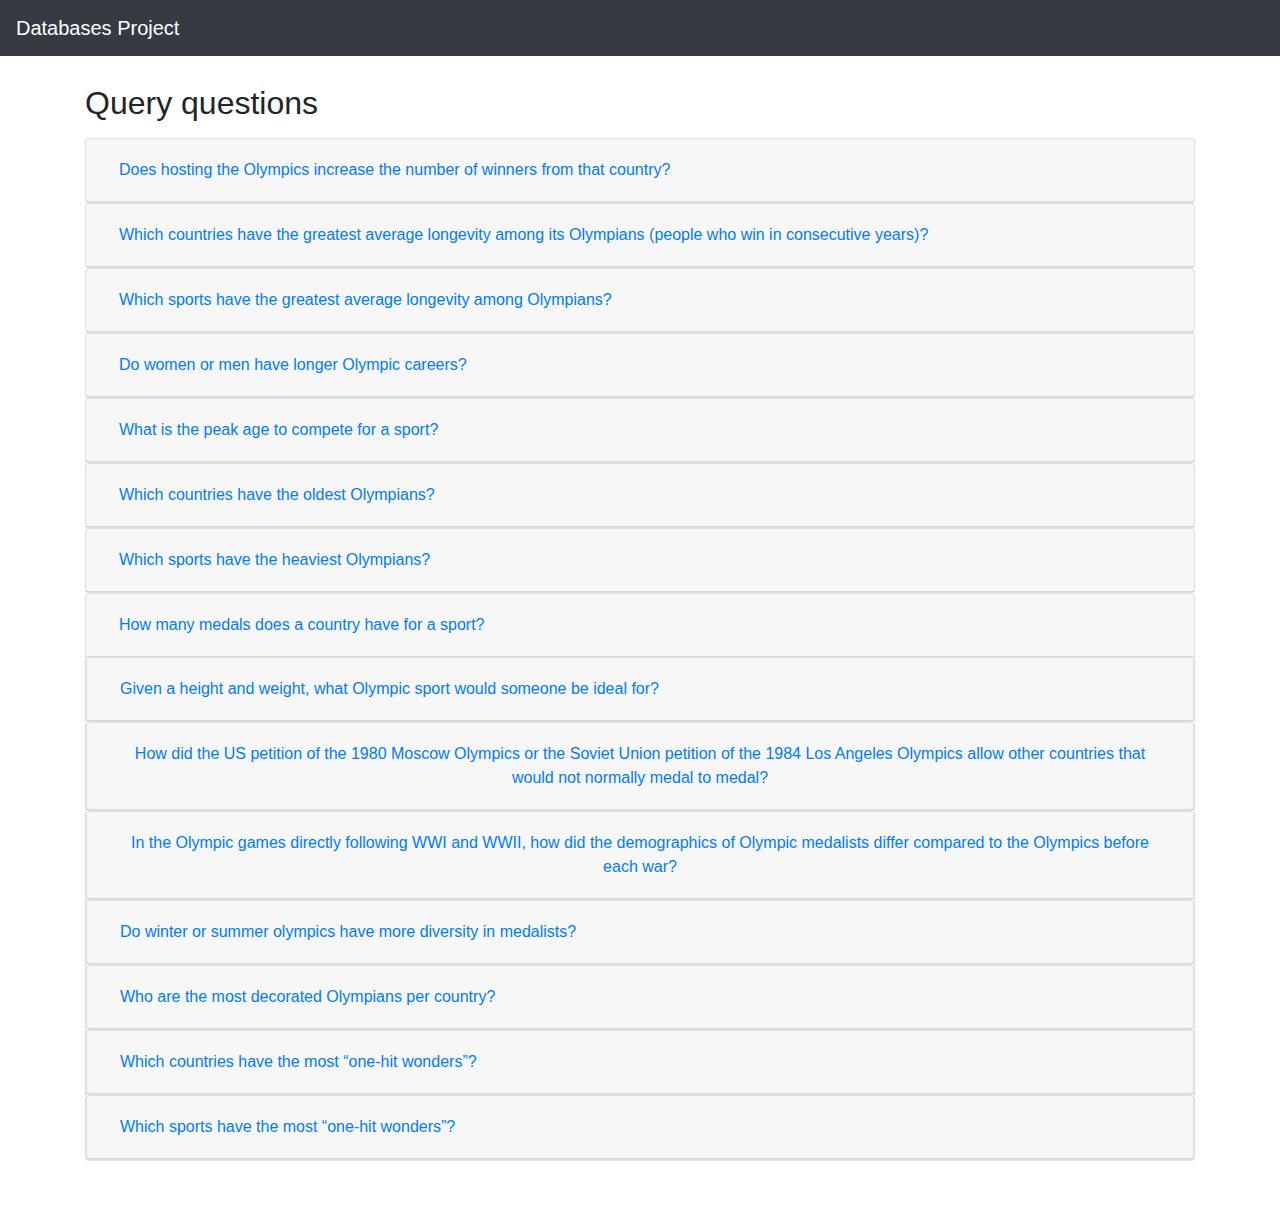
<file: dlu11_nmarti46.html>
<!doctype html>
<html lang="en">

<head>
  <title>Databases Project Phase D</title>

  <!-- Required meta tags -->
  <meta charset="utf-8">
  <meta name="viewport" content="width=device-width, initial-scale=1, shrink-to-fit=no">

  <!-- Bootstrap CSS -->
  <link rel="stylesheet" href="https://stackpath.bootstrapcdn.com/bootstrap/4.4.1/css/bootstrap.min.css"
    crossorigin="anonymous">
  <link rel="stylesheet" href="styles.css">

</head>

<body>
  <header>
    <!-- Fixed navbar -->
    <nav class="navbar navbar-expand-md navbar-dark fixed-top bg-dark">
      <a class="navbar-brand" href="">Databases Project</a>
    </nav>
  </header>

  <main role="main" class="flex-shrink-0">
    <div class="container">
      <h2 class="mt-4">Query questions</h2>
      <div id="accordion" class="mt-3 mb-5">
        <div class="card">
          <div class="card-header" id="headingOne">
            <h5 class="mb-0">
              <button class="btn btn-link" data-toggle="collapse" data-target="#collapseOne" aria-expanded="true"
                aria-controls="collapseOne" onclick="addGames()">
                Does hosting the Olympics increase the number of winners from that country?
              </button>
            </h5>
          </div>
          <div id="collapseOne" class="collapse" aria-labelledby="headingOne" data-parent="#accordion">
            <div class="card-body">
              <form class="lead mb-3" action="show_raw_scores.php" method="post">
              <h4>Select Olympic game</h4>
              <select class="browser-default custom-select col-md-3 game" id="game" onchange="checkGames()" required></select>
              <br>
              <button class="btn btn-primary mt-3" type="submit">Submit</button>
              </form>
            </div>
          </div>
        </div>
        <div class="card">
          <div class="card-header" id="headingTwo">
            <h5 class="mb-0">
              <button class="btn btn-link collapsed" data-toggle="collapse" data-target="#collapseTwo"
                aria-expanded="false" aria-controls="collapseTwo" onclick="addSports()">
                Which countries have the greatest average longevity among its Olympians (people who win in consecutive
                years)?
              </button>
            </h5>
          </div>
          <div id="collapseTwo" class="collapse" aria-labelledby="headingTwo" data-parent="#accordion">
            <div class="card-body">
              <form class="lead mb-3" action="show_raw_scores.php" method="post">
                <select class="browser-default custom-select col-md-2" id="season">
                  <option>Select season</option>
                  <option value="S">Summer</option>
                  <option value="W">Winter</option>
                </select>
                <select class="browser-default custom-select col-md-3 sport" onchange="addEvents(this.options[this.selectedIndex].text)">
                  <option>Select sport</option>
                </select>
                <select class="browser-default custom-select col-md-4 event">
                  <option>Select event</option>
                </select>
                <select class="browser-default custom-select col-md-2" id="gender">
                  <option>Select gender</option>
                  <option value="M">Male</option>
                  <option value="F">Female</option>
                </select>
                <br>
                <button class="btn btn-primary mt-3" type="submit">Submit</button>
              </form>
            </div>
          </div>
        </div>
        <div class="card">
          <div class="card-header" id="headingThree">
            <h5 class="mb-0">
              <button class="btn btn-link collapsed" data-toggle="collapse" data-target="#collapseThree"
                aria-expanded="false" aria-controls="collapseThree" onclick="addCountries()">
                Which sports have the greatest average longevity among Olympians?
              </button>
            </h5>
          </div>
          <div id="collapseThree" class="collapse" aria-labelledby="headingThree" data-parent="#accordion">
            <div class="card-body">
              <form class="lead mb-3" action="show_raw_scores.php" method="post">
                <select class="browser-default custom-select col-md-2" id="season">
                  <option>Select season</option>
                  <option value="S">Summer</option>
                  <option value="W">Winter</option>
                </select>
                <select class="browser-default custom-select col-md-2" id="gender">
                  <option>Select gender</option>
                  <option value="M">Male</option>
                  <option value="F">Female</option>
                </select>
                <select class="browser-default custom-select col-md-2 country">
                  <option>Select country</option>
                </select>
                <br>
                <button class="btn btn-primary mt-3" type="submit">Submit</button>
              </form>
            </div>
          </div>
        </div>
        <div class="card">
          <div class="card-header" id="headingFour">
            <h5 class="mb-0">
              <button class="btn btn-link collapsed" data-toggle="collapse" data-target="#collapseFour"
                aria-expanded="false" aria-controls="collapseFour" onclick="addSports(); addCountries();">
                Do women or men have longer Olympic careers?
              </button>
            </h5>
          </div>
          <div id="collapseFour" class="collapse" aria-labelledby="headingFour" data-parent="#accordion">
            <div class="card-body">
              <form class="lead mb-3" action="show_raw_scores.php" method="post">
                <select class="browser-default custom-select col-md-2 sport">
                  <option>Select sport</option>
                </select>
                <select class="browser-default custom-select col-md-2 country">
                  <option>Select country</option>
                </select>
                <br>
                <button class="btn btn-primary mt-3" type="submit">Submit</button>
              </form>
            </div>
          </div>
        </div>
        <div class="card">
          <div class="card-header" id="headingFive">
            <h5 class="mb-0">
              <button class="btn btn-link collapsed" data-toggle="collapse" data-target="#collapseFive"
                aria-expanded="false" aria-controls="collapseFive" onclick="addSports()">
                What is the peak age to compete for a sport?
              </button>
            </h5>
          </div>
          <div id="collapseFive" class="collapse" aria-labelledby="headingFive" data-parent="#accordion">
            <div class="card-body">
              <form class="lead mb-3" action="show_raw_scores.php" method="post">
                <select class="browser-default custom-select col-md-2 sport" onchange="addEvents(this.options[this.selectedIndex].text)" required>
                  <option value="">Select sport</option>
                </select>
                <select class="browser-default custom-select col-md-4 event">
                  <option>Select event</option>
                </select>
                <br>
                <button class="btn btn-primary mt-3" type="submit">Submit</button>
              </form>
            </div>
          </div>
        </div>
        <div class="card">
          <div class="card-header" id="headingSix">
            <h5 class="mb-0">
              <button class="btn btn-link collapsed" data-toggle="collapse" data-target="#collapseSix"
                aria-expanded="false" aria-controls="collapseSix" onclick="addSports()">
                Which countries have the oldest Olympians?
              </button>
            </h5>
          </div>
          <div id="collapseSix" class="collapse" aria-labelledby="headingSix" data-parent="#accordion">
            <div class="card-body">
              <form class="lead mb-3" action="show_raw_scores.php" method="post">
                <select class="browser-default custom-select col-md-2">
                  <option>Select gender</option>
                  <option value="M">Male</option>
                  <option value="F">Female</option>
                </select>
                <select class="browser-default custom-select col-md-2" id="season">
                  <option>Select season</option>
                  <option value="S">Summer</option>
                  <option value="W">Winter</option>
                </select>
                <select class="browser-default custom-select col-md-2 sport" onchange="addEvents(this.options[this.selectedIndex].text)">
                  <option>Select sport</option>
                </select>
                <select class="browser-default custom-select col-md-4 event">
                  <option>Select event</option>
                </select>
                <br>
                <button class="btn btn-primary mt-3" type="submit">Submit</button>
              </form>
            </div>
          </div>
        </div>
        <div class="card">
          <div class="card-header" id="headingSeven">
            <h5 class="mb-0">
              <button class="btn btn-link collapsed" data-toggle="collapse" data-target="#collapseSeven"
                aria-expanded="false" aria-controls="collapseSeven" onclick="addCountries()">
                Which sports have the heaviest Olympians?
              </button>
            </h5>
          </div>
          <div id="collapseSeven" class="collapse" aria-labelledby="headingSeven" data-parent="#accordion">
            <div class="card-body">
              <form class="lead mb-3" action="show_raw_scores.php" method="post">
                <select class="browser-default custom-select col-md-2 country">
                  <option>Select country</option>
                </select>
                <select class="browser-default custom-select col-md-2">
                  <option>Select gender</option>
                  <option value="M">Male</option>
                  <option value="F">Female</option>
                </select>
                <br>
                <button class="btn btn-primary mt-3" type="submit">Submit</button>
              </form>
            </div>
          </div>
        </div>
        <div class="card">
          <div class="card-header" id="headingEight">
            <h5 class="mb-0">
              <button class="btn btn-link collapsed" data-toggle="collapse" data-target="#collapseEight"
                aria-expanded="false" aria-controls="collapseEight" onclick="addSports()">
                How many medals does a country have for a sport?
              </button>
            </h5>
          </div>
          <div id="collapseEight" class="collapse" aria-labelledby="headingEight" data-parent="#accordion">
            <div class="card-body">
              <form class="lead mb-3" action="show_raw_scores.php" method="post">
                <select class="browser-default custom-select col-md-2" required>
                  <option value="">Select medal</option>
                  <option value="Gold">Gold</option>
                  <option value="Silver">Silver</option>
                  <option value="Bronze">Bronze</option>
                </select>
                <select class="browser-default custom-select col-md-2 sport" onchange="addEvents(this.options[this.selectedIndex].text)" required>
                  <option value="">Select sport</option>
                </select>
                <select class="browser-default custom-select col-md-4 event">
                  <option>Select event</option>
                </select>
                <select class="browser-default custom-select col-md-2">
                  <option>Select gender</option>
                  <option value="M">Male</option>
                  <option value="F">Female</option>
                </select>
                <br>
                <button class="btn btn-primary mt-3" type="submit">Submit</button>
              </form>
          </div>
        </div>
        <div class="card">
          <div class="card-header" id="headingNine">
            <h5 class="mb-0">
              <button class="btn btn-link collapsed" data-toggle="collapse" data-target="#collapseNine"
                aria-expanded="false" aria-controls="collapseNine">
                Given a height and weight, what Olympic sport would someone be ideal for?
              </button>
            </h5>
          </div>
          <div id="collapseNine" class="collapse" aria-labelledby="headingNine" data-parent="#accordion">
            <div class="card-body">
              <form class="lead mb-3" action="show_raw_scores.php" method="post">
                <div class="data col-2">
                  <label for="height">Height (cm)</label>
                  <input type="text" class="form-control" id="height" required>
                  <div class="invalid-feedback">
                    Please enter an appropriate height in centimeters.
                  </div>
                </div>
                <div class="data col-2">
                  <label for="weight">Weight (kg)</label>
                  <input type="text" class="form-control" id="weight" required>
                  <div class="invalid-feedback">
                    Please enter an appropriate weight in kilograms.
                  </div>
                </div>
                <select class="browser-default custom-select col-md-2" id="season">
                  <option>Select season</option>
                  <option value="S">Summer</option>
                  <option value="W">Winter</option>
                </select>
                <br>
                <button class="btn btn-primary mt-3" type="submit">Submit</button>
              </form>
            </div>
          </div>
        </div>
        <div class="card">
          <div class="card-header" id="headingTen">
            <h5 class="mb-0">
              <button class="btn btn-link collapsed" data-toggle="collapse" data-target="#collapseTen"
                aria-expanded="false" aria-controls="collapseTen">
                How did the US petition of the 1980 Moscow Olympics or the Soviet Union petition of the 1984 
                Los Angeles Olympics allow other countries that would not normally medal to medal?
              </button>
            </h5>
          </div>
          <div id="collapseTen" class="collapse" aria-labelledby="headingTen" data-parent="#accordion">
            <div class="card-body">
              <form class="lead mb-3" action="show_raw_scores.php" method="post">
                <h4>Select which Olympic Games</h4>
                <select class="browser-default custom-select col-md-3" required>
                  <option value="1980">1980 Moscow Olympics</option>
                  <option value="1984">1984 Los Angeles Olympics</option>
                </select>
                <br>
                <button class="btn btn-primary mt-3" type="submit">Submit</button>
              </form>
            </div>
          </div>
        </div>
        <div class="card">
          <div class="card-header" id="headingEleven">
            <h5 class="mb-0">
              <button class="btn btn-link collapsed" data-toggle="collapse" data-target="#collapseEleven"
                aria-expanded="false" aria-controls="collapseEleven">
                In the Olympic games directly following WWI and WWII, how did the demographics of Olympic 
                medalists differ compared to the Olympics before each war?
              </button>
            </h5>
          </div>
          <div id="collapseEleven" class="collapse" aria-labelledby="headingEleven" data-parent="#accordion">
            <div class="card-body">
              <form class="lead mb-3" action="show_raw_scores.php" method="post">
                <h4>Select world war</h4>
                <select class="browser-default custom-select col-md-2" required>
                  <option value="WWI">World War I</option>
                  <option value="WWII">World War II</option>
                </select>
                <br>
                <button class="btn btn-primary mt-3" type="submit">Submit</button>
              </form>
            </div>
          </div>
        </div>
        <div class="card">
          <div class="card-header" id="headingTwelve">
            <h5 class="mb-0">
              <button class="btn btn-link collapsed" data-toggle="collapse" data-target="#collapseTwelve"
                aria-expanded="false" aria-controls="collapseTwelve">
                Do winter or summer olympics have more diversity in medalists?
              </button>
            </h5>
          </div>
          <div id="collapseTwelve" class="collapse" aria-labelledby="headingTwelve" data-parent="#accordion">
            <div class="card-body">
              <h4>Select time range</h4>
                <!-- TODO: add input validation for years selected to make sure year1 < year 2 -->
                <select class="browser-default custom-select col-md-2" id="year1">
                  <option>Select year 1</option>
                  <option value="1890">1890</option>
                  <option value="1900">1900</option>
                  <option value="1910">1910</option>
                  <option value="1920">1920</option>
                  <option value="1930">1930</option>
                  <option value="1940">1940</option>
                  <option value="1950">1950</option>
                  <option value="1960">1960</option>
                  <option value="1970">1970</option>
                  <option value="1980">1980</option>
                  <option value="1990">1990</option>
                  <option value="2000">2000</option>
                  <option value="2010">2010</option>
                </select>
                <select class="browser-default custom-select col-md-2" id="year2">
                  <option>Select year 2</option>
                  <option value="1890">1890</option>
                  <option value="1900">1900</option>
                  <option value="1910">1910</option>
                  <option value="1920">1920</option>
                  <option value="1930">1930</option>
                  <option value="1940">1940</option>
                  <option value="1950">1950</option>
                  <option value="1960">1960</option>
                  <option value="1970">1970</option>
                  <option value="1980">1980</option>
                  <option value="1990">1990</option>
                  <option value="2000">2000</option>
                  <option value="2010">2010</option>
                </select>
              <br>
              <button class="btn btn-primary mt-3" type="submit">Submit</button>
            </div>
          </div>
        </div>
        <div class="card">
          <div class="card-header" id="headingThirteen">
            <h5 class="mb-0">
              <button class="btn btn-link collapsed" data-toggle="collapse" data-target="#collapseThirteen"
                aria-expanded="false" aria-controls="collapseThirteen" onclick="addSports(); addCountries();">
                Who are the most decorated Olympians per country?
              </button>
            </h5>
          </div>
          <div id="collapseThirteen" class="collapse" aria-labelledby="headingThirteen" data-parent="#accordion">
            <div class="card-body">
              <form class="lead mb-3" action="show_raw_scores.php" method="post">
                <select class="browser-default custom-select col-md-2" id="gender">
                  <option>Select gender</option>
                  <option value="M">Male</option>
                  <option value="F">Female</option>
                </select>
                <select class="browser-default custom-select col-md-2 sport" onchange="addEvents(this.options[this.selectedIndex].text)">
                  <option>Select sport</option>
                </select>
                <select class="browser-default custom-select col-md-4 event">
                  <option>Select event</option>
                </select>
                <select class="browser-default custom-select col-md-3 country" required>
                  <option value="">Select country</option>
                </select>
                <br>
                <button class="btn btn-primary mt-3" type="submit">Submit</button>
              </form>
            </div>
          </div>
        </div>
        <div class="card">
          <div class="card-header" id="headingFourteen">
            <h5 class="mb-0">
              <button class="btn btn-link collapsed" data-toggle="collapse" data-target="#collapseFourteen"
                aria-expanded="false" aria-controls="collapseFourteen" onclick="addSports()">
                Which countries have the most “one-hit wonders”?
              </button>
            </h5>
          </div>
          <div id="collapseFourteen" class="collapse" aria-labelledby="headingFourteen" data-parent="#accordion">
            <div class="card-body">
              <form class="lead mb-3" action="show_raw_scores.php" method="post">
                <select class="browser-default custom-select col-md-2" id="season">
                  <option>Select season</option>
                  <option value="S">Summer</option>
                  <option value="W">Winter</option>
                </select>
                <select class="browser-default custom-select col-md-2 sport" onchange="addEvents(this.options[this.selectedIndex].text)" required>
                  <option value="">Select sport</option>
                </select>
                <select class="browser-default custom-select col-md-4 event">
                  <option>Select event</option>
                </select>
                <select class="browser-default custom-select col-md-2" id="gender">
                  <option>Select gender</option>
                  <option value="M">Male</option>
                  <option value="F">Female</option>
                </select>
                <br>
                <button class="btn btn-primary mt-3" type="submit">Submit</button>
              </form>
            </div>
          </div>
        </div>
        <div class="card">
          <div class="card-header" id="headingFifteen">
            <h5 class="mb-0">
              <button class="btn btn-link collapsed" data-toggle="collapse" data-target="#collapseFifteen"
                aria-expanded="false" aria-controls="collapseFifteen" onclick="addCountries()">
                Which sports have the most “one-hit wonders”?
              </button>
            </h5>
          </div>
          <div id="collapseFifteen" class="collapse" aria-labelledby="headingFifteen" data-parent="#accordion">
            <div class="card-body">
              <form class="lead mb-3" action="show_raw_scores.php" method="post">
                <select class="browser-default custom-select col-md-2" id="season">
                  <option>Select season</option>
                  <option value="S">Summer</option>
                  <option value="W">Winter</option>
                </select>
                <select class="browser-default custom-select col-md-2" id="gender">
                  <option>Select gender</option>
                  <option value="M">Male</option>
                  <option value="F">Female</option>
                </select>
                <select class="browser-default custom-select col-md-3 country" required>
                  <option value="">Select country</option>
                </select>
                <br>
                <button class="btn btn-primary mt-3" type="submit">Submit</button>
              </form>
            </div>
          </div>
        </div>
      </div> <!--/accordion-->
    </div> <!--/container-->
  </main>
  <!-- jQuery first, then Popper.js, then Bootstrap JS -->
  <script src="http://code.jquery.com/jquery-3.5.1.js" integrity="sha256-QWo7LDvxbWT2tbbQ97B53yJnYU3WhH/C8ycbRAkjPDc="
    crossorigin="anonymous"></script>
  <script src="https://cdn.jsdelivr.net/npm/popper.js@1.16.0/dist/umd/popper.min.js"
    integrity="sha384-Q6E9RHvbIyZFJoft+2mJbHaEWldlvI9IOYy5n3zV9zzTtmI3UksdQRVvoxMfooAo"
    crossorigin="anonymous"></script>
  <script src="https://stackpath.bootstrapcdn.com/bootstrap/4.4.1/js/bootstrap.min.js"
    integrity="sha384-wfSDF2E50Y2D1uUdj0O3uMBJnjuUD4Ih7YwaYd1iqfktj0Uod8GCExl3Og8ifwB6"
    crossorigin="anonymous"></script>
  <script src="./scripts.js"></script>
</body>
</html>
</file>
<file: styles.css>
main > .container {
    padding: 60px 15px 0;
}

.footer {
    background-color: #f5f5f5;
}

.footer > .container {
    padding-right: 15px;
    padding-left: 15px;
}

.bd-placeholder-img {
    font-size: 1.125rem;
    text-anchor: middle;
    -webkit-user-select: none;
    -moz-user-select: none;
    -ms-user-select: none;
    user-select: none;
}

@media (min-width: 768px) {
    .bd-placeholder-img-lg {
        font-size: 3.5rem;
    }
}

.dropdown {
    display: inline-block;
}

.data {
    display: inline-block;
}
</file>
